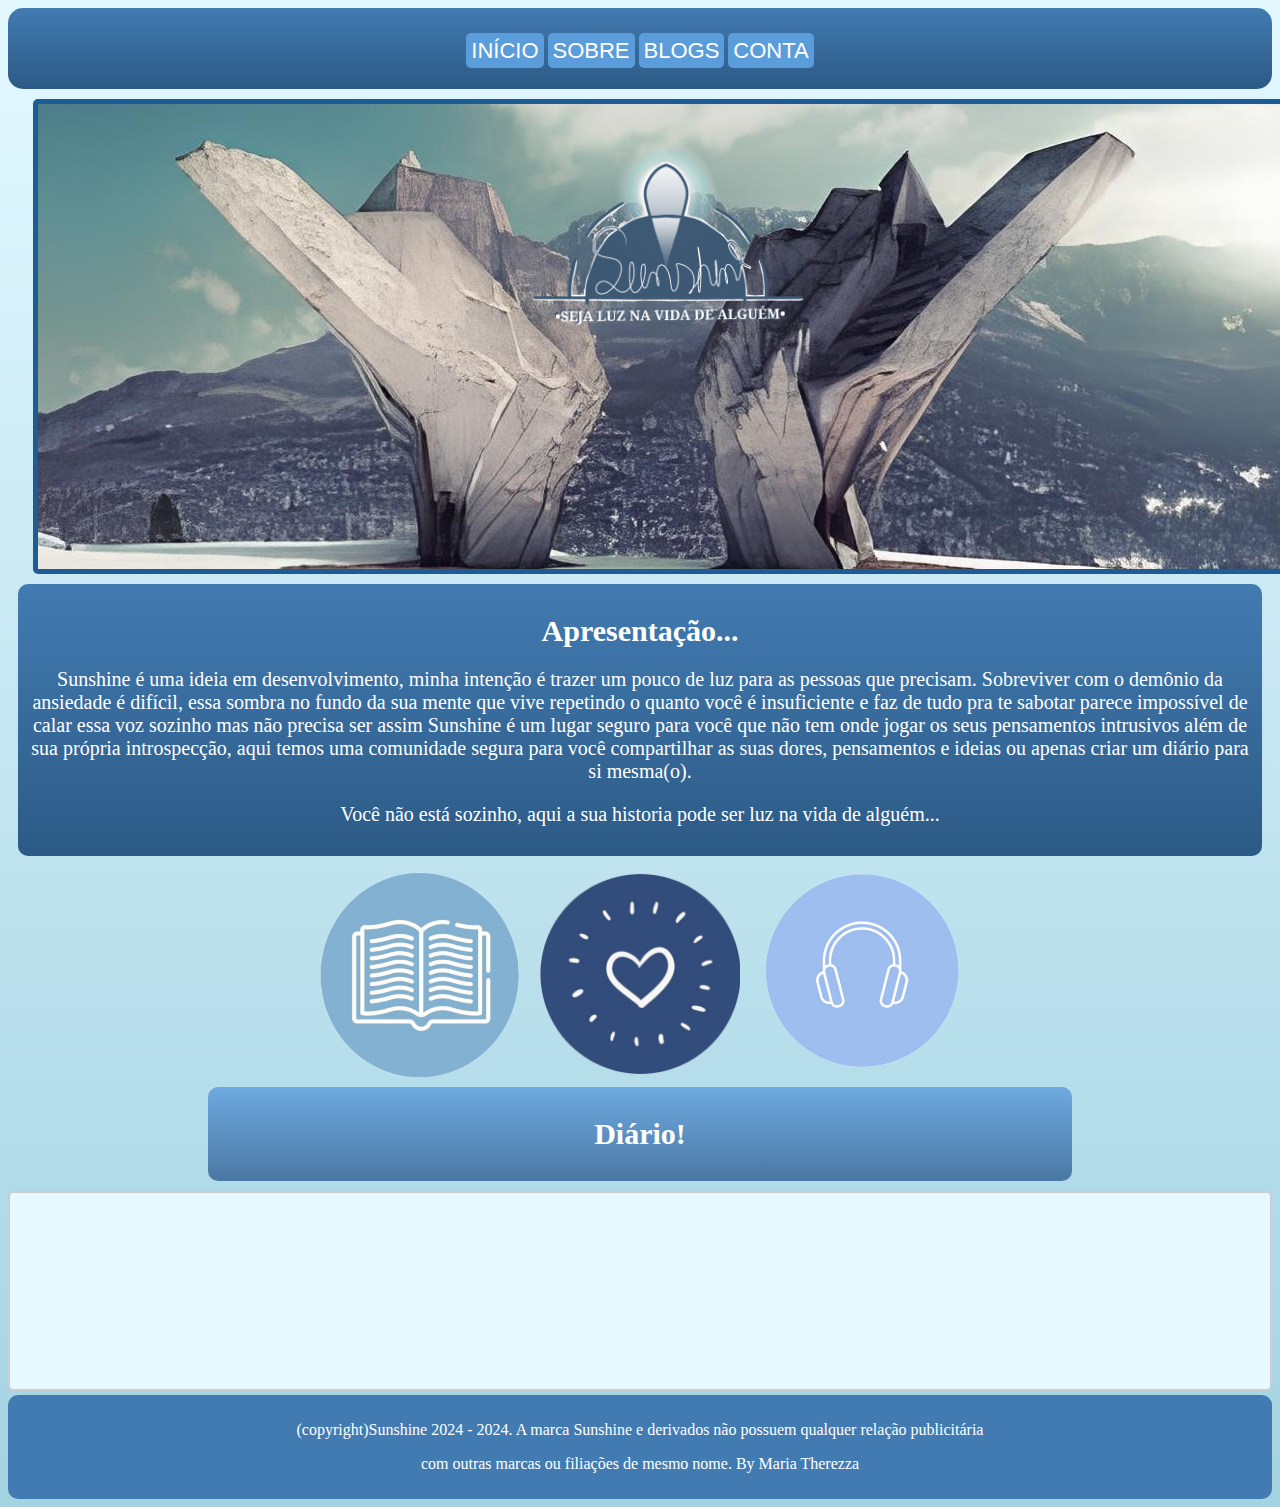
<file: index.html>
<!DOCTYPE html>
<html lang="pt-br">
    <head>
        <meta charset="UTF-8">
        <meta name="viewport" content="width=device-width, initial-scale=1.0">
        <title>Sunshine</title>
        <link rel="stylesheet" href="css/estilo.css">

    </head>
    <body>
        <header>
            <div class="menu">
                <nav>
                    <a href="index.html" class="buttons_menu">INÍCIO</a>
                    <a href="sobre.html" class="buttons_menu">SOBRE</a>
                    <a href="#blog" class="buttons_menu">BLOGS</a>
                    <a href="#comunidade" class="buttons_menu">CONTA</a>
                </nav>
            </div>
        </header>
        <section>
            <div id="banner">
                <img src="imagens/logo_site.png" id="logo_site">
                <img src="imagens/fresno_acordar.jpg" id="fresno_img">
            </div>
        </section>
        <section>
            <div class="box">
                <h1>Apresentação...</h1>
                <p>Sunshine é uma ideia em desenvolvimento, minha intenção é trazer um pouco de luz para as pessoas que precisam. 
                    Sobreviver com o demônio da ansiedade é difícil, essa sombra no fundo da sua mente que vive repetindo o quanto você é insuficiente e faz de tudo pra te sabotar 
                    parece impossível de calar essa voz sozinho mas não precisa ser assim Sunshine é um lugar seguro para você que não tem onde jogar os seus pensamentos intrusivos além de sua própria introspecção, 
                    aqui temos uma comunidade segura para você compartilhar as suas dores, pensamentos e ideias ou apenas criar um diário para si mesma(o).

                   </p>
                <p> </p>
                <p>Você não está sozinho, aqui a sua historia pode ser luz na vida de alguém...</p>
            </div>
            <div class="container_images">
                <img src="imagens/1_icon_Diarios.png" alt="Ícone de Diários">
                <img src="imagens/2_Icon_Comunidades.png" alt="Ícone de Comunidades">
                <a href="https://music.youtube.com/playlist?list=PLLXKgLwt78PWQFJaxt8nCvmrC3dLaBdpJ&si=ZnzYADk9YNfyMeuO" target="_blank">
                    <img src="imagens/3_icon_playlist.png" alt="Ícone de Playlist">
                </a>
            </div>
            

        </section>
        <section>
            <div class="box2">
                <h1>Diário!</h1>
            </div>
            <textarea></textarea>
        </section>
        <footer>
            <div class="rodape">
                <p>(copyright)Sunshine 2024 - 2024. A marca Sunshine e derivados não possuem qualquer relação publicitária</p>
                <p>com outras marcas ou filiações de mesmo nome. By Maria Therezza</p>
            </div>
        </footer>
    </body>
</html>
</file>
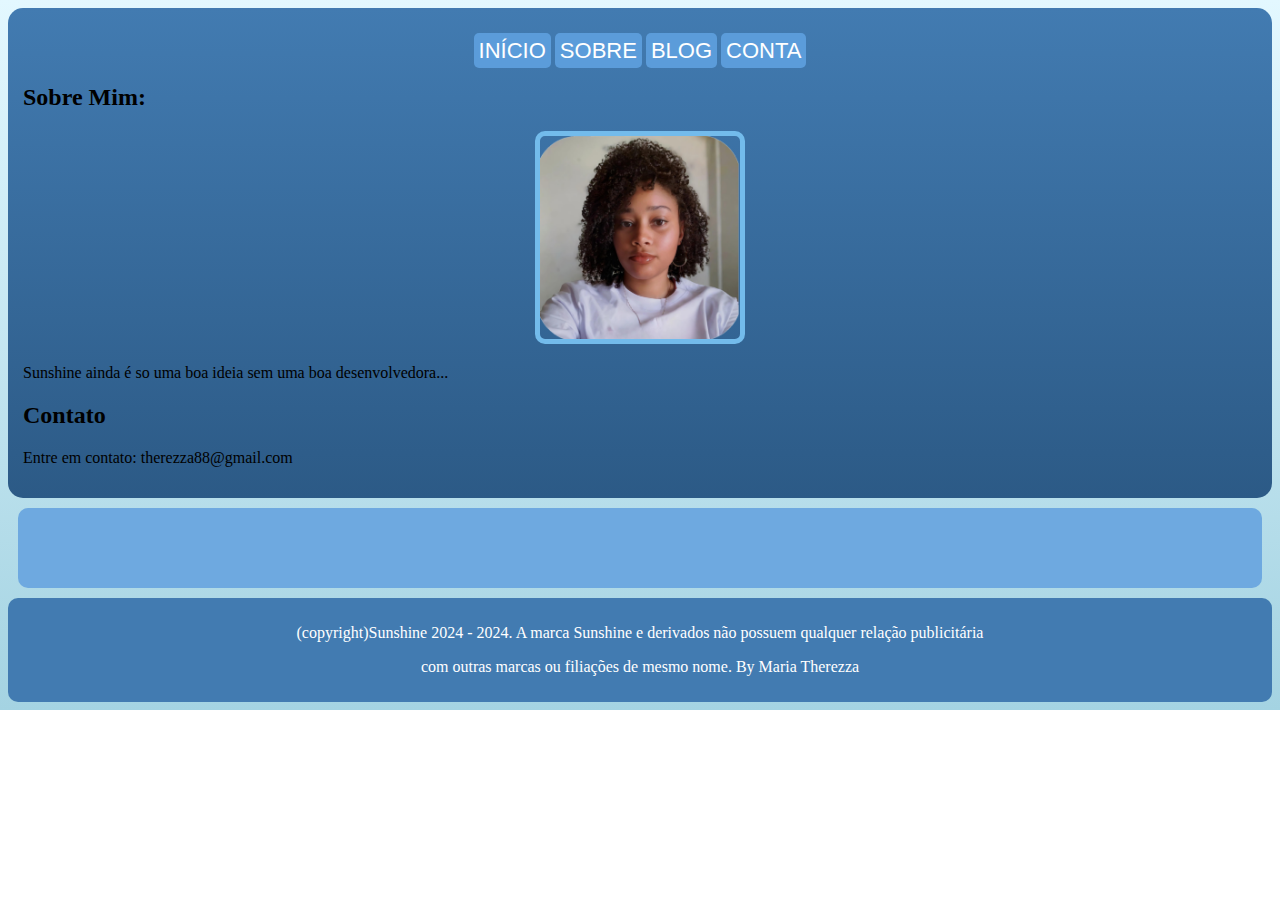
<file: sobre.html>
<!DOCTYPE html>
<html lang="pt-br">
    <head>
        <meta charset="UTF-8">
        <meta name="viewport" content="width=device-width, initial-scale=1.0">
        <title>Sobre</title>
        <link rel="stylesheet" href="css/estilo.css">
    </head>
    <body>
        <header>
            <div class="menu">
                <nav>
                    <a href="index.html" class="buttons_menu">INÍCIO</a>
                    <a href="sobre.html" class="buttons_menu">SOBRE</a>
                    <a href="#blog" class="buttons_menu">BLOG</a>
                    <a href="#comunidade" class="buttons_menu">CONTA</a>
                </nav>
            </div>
            <section id="sobre">
                <h2>Sobre Mim:</h2> 
                <div style="text-align: center;">
                    <img src="imagens/Euzinha.png" alt="Maria Therezza" 
                         style="max-width: 200px; height: auto; border: 5px solid #73bbeb; border-radius: 10px;">
                </div>
                
                <p> Sunshine ainda é so uma boa ideia sem uma boa desenvolvedora...</p>
            
                <h2>Contato</h2>
                <p>Entre em contato: therezza88@gmail.com</p>
            </section>
            
        </header>
        <section>
            <div id="apresentacao">
                

            </div>
        </section>
        <footer>
            <div class="rodape">
                <p>(copyright)Sunshine 2024 - 2024. A marca Sunshine e derivados não possuem qualquer relação publicitária</p>
                <p>com outras marcas ou filiações de mesmo nome. By Maria Therezza</p>
            </div>
        </footer>
    </body>
</html>
</file>
<file: css/estilo.css>
body{
    min-height: 100%;
    background: linear-gradient(rgb(227, 248, 255), rgb(164, 211, 226));
    background-repeat: no-repeat;
}

header{
    background: linear-gradient(rgb(66, 123, 177), rgb(44, 90, 134));
    padding: 15px; 
    border-radius: 15px;
}

.container_images {
    display: flex;            /* Usa flexbox para alinhar as imagens lado a lado */
    justify-content: center;  /* Centraliza as imagens no contêiner */
    gap: 20px;               /* Espaçamento entre as imagens */
}

.container_images img {
    width: 200px;            /* Define a largura das imagens */
    height: auto;            /* Mantém a proporção */
}




/*Página Index*/
.menu{
    padding-top: 10px;
    margin: 5px 0px 10px 0px;
    display: flex;
    text-align: center;
    justify-content: center; 
    align-items: center; 
}

.buttons_menu{
    text-decoration: none;
    color: #ffffff;
    background-color: rgb(91, 156, 218);
    padding: 5px;
    border-radius: 5px;
    font-family: 'Gill Sans', 'Gill Sans MT', Calibri, 'Trebuchet MS', sans-serif;
    font-size: 22px;
}

.buttons_menu:hover{
    background-color: rgb(66, 123, 177);
}


/*Imagem principal*/
#fresno_img{
    max-width: 100%; 
    height: auto;
    border: 5px solid rgb(30, 92, 150);
    border-radius: 5px;
}

#logo_site{
    position: absolute; 
    top: 35%; 
    left: 50%; 
    transform: translate(-50%, -50%); 
    z-index: 1; 
    width: 290px;
}


/*Banner da imagem principal*/
#banner{
    display: flex; 
    justify-content: center; 
    align-items: center; 
    width: 1300px; 
    margin: 10px;
    position: relative
}

.box{
    padding: 10px;
    font-size: 20px;
    color: #ffffff;
    margin: 10px;
    border-radius: 10px;
    text-align: center;
    background: linear-gradient(rgb(66, 123, 177), rgb(44, 90, 134));
}

.box h1{
    font-size: 30px;
}

.box2{
    padding: 10px;
    font-size: 20px;
    color: #ffffff;
    margin: 10px 200px 10px 200px;
    border-radius: 10px;
    text-align: center;
    background: linear-gradient(rgb(110, 169, 224), rgb(74, 120, 163));
}

.box2 h1{
    font-size: 30px;
}

.container_images{
    display: flex;
    justify-content: center;
    align-items: center;
    min-height: auto;
    margin: 0%;
    background-position: 0cap;

}


/*Caixa de texto pro diário*/
textarea{
    width: 100%; 
    height: 200px; 
    resize: none; 
    padding: 10px;
    font-size: 16px;
    border-radius: 5px;
    background-color: rgb(230, 249, 255);
    border: 2px solid #ccc;
    outline: none;
    box-sizing: border-box; 
}

.rodape{
    background-color: rgb(66, 123, 177);
    color: #ffffff;
    padding: 10px;
    border-radius: 10px;
    text-align: center;
}


/*Página Sobre*/
#apresentacao {
    background-color: rgb(110, 169, 224);
    margin: 10px;
    padding: 40px;
    border-radius: 10px;
}
</file>
